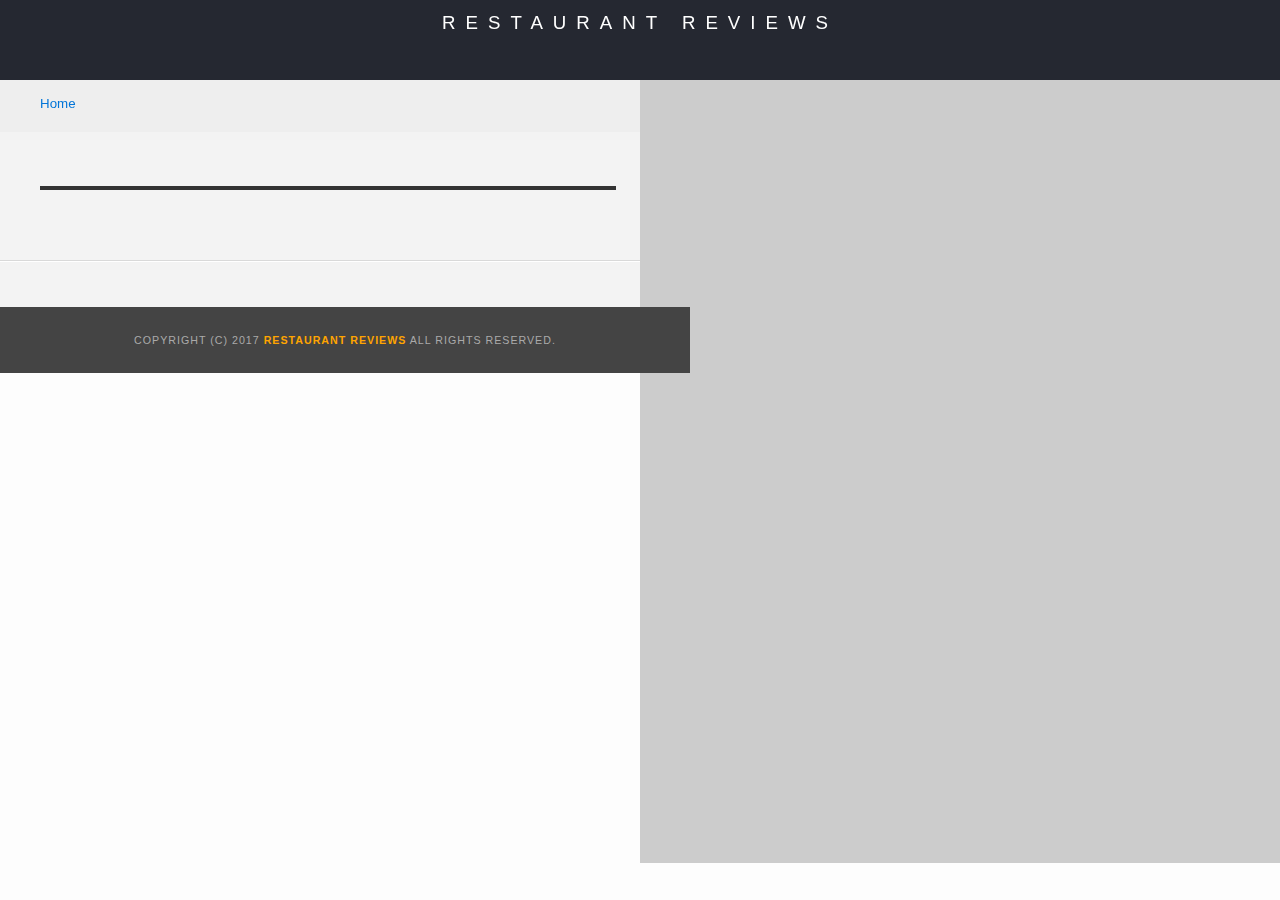
<file: restaurant.html>
<!DOCTYPE html>
<html>

<head>
  <meta charset="UTF-8">
  <meta name="viewport" content="width=device-width, initial-scale=1.0">
  <meta http-equiv="X-UA-Compatible" content="ie-edge">
  <!-- Normalize.css for better cross-browser consistency -->
  <link rel="stylesheet" src="//normalize-css.googlecode.com/svn/trunk/normalize.css" />
  <!-- Main CSS file -->
  <link rel="stylesheet" href="css/styles.css" type="text/css">
  <link rel="stylesheet" href="https://unpkg.com/leaflet@1.3.1/dist/leaflet.css" integrity="sha512-Rksm5RenBEKSKFjgI3a41vrjkw4EVPlJ3+OiI65vTjIdo9brlAacEuKOiQ5OFh7cOI1bkDwLqdLw3Zg0cRJAAQ==" crossorigin=""/>
  <title>Restaurant Info</title>
</head>

<body class="inside">
  <!-- Beginning header -->
  <header>
    <!-- Beginning nav -->
    <nav>
      <h1><a aria-label="Home" href="/">Restaurant Reviews</a></h1>
    </nav>
    <!-- Beginning breadcrumb -->
    <ul aria-label="Breadcrumb" id="breadcrumb" >
      <li><a href="/">Home</a></li>
    </ul>
    <!-- End breadcrumb -->
    <!-- End nav -->
  </header>
  <!-- End header -->

  <!-- Beginning main -->
  <main id="maincontent">
    <!-- Beginning map -->
    <section id="map-container">
      <div role="application" aria-label="Map" id="map"></div>
    </section>
    <!-- End map -->
    <!-- Beginning restaurant -->
    <section id="restaurant-container">
      <h1 tabindex="0" id="restaurant-name"></h1>
      <img tabindex="0" id="restaurant-img" alt="">
      <p tabindex="0" id="restaurant-cuisine"></p>
      <p tabindex="0" id="restaurant-address"></p>
      <table tabindex="0" id="restaurant-hours"></table>
    </section>
    <!-- end restaurant -->
    <!-- Beginning reviews -->
    <section id="reviews-container">
      <ul id="reviews-list"></ul>
    </section>
    <!-- End reviews -->
  </main>
  <!-- End main -->

  <!-- Beginning footer -->
  <footer id="footer">
    Copyright (c) 2017 <a href="/"><strong>Restaurant Reviews</strong></a> All Rights Reserved.
  </footer>
  <!-- End footer -->
  <script src="https://unpkg.com/leaflet@1.3.1/dist/leaflet.js" integrity="sha512-/Nsx9X4HebavoBvEBuyp3I7od5tA0UzAxs+j83KgC8PU0kgB4XiK4Lfe4y4cgBtaRJQEIFCW+oC506aPT2L1zw==" crossorigin=""></script>
  <!-- Beginning scripts -->
  <!-- Database helpers -->
  <script type="text/javascript" src="js/dbhelper.js"></script>
  <!-- Main javascript file -->
  <script type="text/javascript" src="js/restaurant_info.js"></script>
  <!-- Google Maps -->
 <!--  <script async defer src="https://maps.googleapis.com/maps/api/js?key=AIzaSyA_tKbW6A5pQ-eupxI56myUnHLqYCzOjKo&libraries=places&callback=initMap"></script> -->
  <!-- End scripts -->

</body>

</html>
</file>
<file: css/styles.css>
@charset "utf-8";
/* CSS Document */

body,td,th,p{
	font-family: Arial, Helvetica, sans-serif;
	font-size: 10pt;
	color: #333;
	line-height: 1.5;
}
body {
	background-color: #fdfdfd;
	margin: 0;
	position:relative;
}
ul, li {
	font-family: Arial, Helvetica, sans-serif;
	font-size: 10pt;
	color: #333;
}
a {
	color: orange;
	text-decoration: none;
}
a:hover, a:focus {
	color: #3397db;
	text-decoration: none;
}
a img{
	border: none 0px #fff;
}
h1, h2, h3, h4, h5, h6 {
  font-family: Arial, Helvetica, sans-serif;
  margin: 0 0 20px;
}
article, aside, canvas, details, figcaption, figure, footer, header, hgroup, menu, nav, section {
	display: block;
}
#maincontent {
  background-color: #f3f3f3;
  min-height: 100%;
}
#footer {
  background-color: #444;
  color: #aaa;
  font-size: 8pt;
  letter-spacing: 1px;
  padding: 25px;
  text-align: center;
  text-transform: uppercase;
}
/* ====================== Navigation ====================== */
nav {
  width: 100%;
  height: 80px;
  background-color: #252831;
  text-align:center;
}
nav h1 {
  margin: auto;
}
nav h1 a {
  color: #fff;
  font-size: 14pt;
  font-weight: 200;
  letter-spacing: 10px;
  text-transform: uppercase;
}
#breadcrumb {
    padding: 10px 40px 16px;
    list-style: none;
    background-color: #eee;
    font-size: 17px;
    margin: 0;
    width: calc(50% - 80px);
}

/* Display list items side by side */
#breadcrumb li {
    display: inline;
}

/* Add a slash symbol (/) before/behind each list item */
#breadcrumb li+li:before {
    padding: 8px;
    color: black;
    content: "/\00a0";
}

/* Add a color to all links inside the list */
#breadcrumb li a {
    color: #0275d8;
    text-decoration: none;
}

/* Add a color on mouse-over */
#breadcrumb li a:hover {
    color: #01447e;
    text-decoration: underline;
}
/* ====================== Map ====================== */
#map {
  height: 400px;
  width: 100%;
  background-color: #ccc;
}
/* ====================== Restaurant Filtering ====================== */
.filter-options {
  width: 100%;
  height: 100%;
  background-color: #3397DB;
  align-items: center;
	padding: 10px 0;
}
.filter-options h2 {
  color: white;
  font-size: 1rem;
  font-weight: normal;
  line-height: 1;
  margin: 0 20px;
}
.filter-options select {
  background-color: white;
  border: 1px solid #fff;
  font-family: Arial,sans-serif;
  font-size: 11pt;
  height: 35px;
  letter-spacing: 0;
  margin: 10px;
  padding: 0 10px;
  width: 200px;
}

/* ====================== Restaurant Listing ====================== */
#restaurants-list {
  background-color: #f3f3f3;
  list-style: outside none none;
  margin: 0;
  padding: 30px 15px 60px;
  text-align: center;
	display: flex;
	flex-direction: row;
	flex-wrap: wrap;
	justify-content: center;
}
#restaurants-list li {
  background-color: #fff;
  border: 2px solid #ccc;
  font-family: Arial,sans-serif;
  margin: 15px;
  min-height: 380px;
  padding: 0 30px 25px;
  text-align: left;
  max-width: 470px;
	width: 80%
}
#restaurants-list .restaurant-img {
  background-color: #ccc;
  display: block;
  margin: 0;
  max-width: 100%;
  min-height: 248px;
  min-width: 100%;
}
#restaurants-list li h1 {
  color: #f18200;
  font-family: Arial,sans-serif;
  font-size: 14pt;
  font-weight: 200;
  letter-spacing: 0;
  line-height: 1.3;
  margin: 20px 0 10px;
  text-transform: uppercase;
}
#restaurants-list p {
  margin: 0;
  font-size: 11pt;
}
#restaurants-list li a {
  background-color: orange;
  border-bottom: 3px solid #eee;
  color: #fff;
  display: inline-block;
  font-size: 10pt;
  margin: 15px 0 0;
  padding: 8px 30px 10px;
  text-align: center;
  text-decoration: none;
  text-transform: uppercase;
}

/* ====================== Restaurant Details ====================== */
.inside header {
  position: fixed;
  top: 0;
  width: 100%;
  z-index: 1000;
}
.inside #map-container {
  background: blue none repeat scroll 0 0;
  height: 87%;
  position: fixed;
  right: 0;
  top: 80px;
  width: 50%;
}
.inside #map {
  background-color: #ccc;
  height: 100%;
  width: 100%;
}
.inside #footer {
  bottom: 0;
  position: absolute;
  width: 50%;
}
#restaurant-name {
  color: #f18200;
  font-family: Arial,sans-serif;
  font-size: 20pt;
  font-weight: 200;
  letter-spacing: 0;
  margin: 15px 0 30px;
  text-transform: uppercase;
  line-height: 1.1;
}
#restaurant-img {
	width: 90%;
}
#restaurant-address {
  font-size: 12pt;
  margin: 10px 0px;
}
#restaurant-cuisine {
  background-color: #333;
  color: #ddd;
  font-size: 12pt;
  font-weight: 300;
  letter-spacing: 10px;
  margin: 0 0 20px;
  padding: 2px 0;
  text-align: center;
  text-transform: uppercase;
	width: 90%;
}
#restaurant-container, #reviews-container {
  border-bottom: 1px solid #d9d9d9;
  border-top: 1px solid #fff;
  padding: 140px 40px 30px;
  width: 50%;
}
#restaurant-container {
  display: flex;
  flex-direction: column;
}
#reviews-container {
  padding: 30px 20px 80px;
}
#reviews-container h2 {
  color: #f58500;
  font-size: 24pt;
  font-weight: 300;
  letter-spacing: -1px;
  padding-bottom: 1pt;
}
#reviews-list {
  margin: 0;
  padding: 0;
}
#reviews-list li {
  background-color: #fff;
  border: 2px solid #f3f3f3;
  list-style-type: none;
  margin: 0 0 30px;
  overflow: hidden;
  padding: 0 20px 20px;
  position: relative;
  width: 80%;
  display: flex;
  flex-direction: column;
  flex-wrap: wrap;
}
#reviews-list li p {
  margin: 0 0 10px;
}
#restaurant-hours td {
  color: #666;
}

/*responsive*/
@media only screen and (max-width: 600px) {
  .inside {
    display: flex;
    flex-direction: row;
    width: 100vw
  }
  .inside header {
    order: 0;
    width: 100vw;
  }
  header {
    display: flex;
    flex-direction: column;
  }
  header nav {
    order: 0;
  }
  header #breadcrumb {
    order: 1;
    width: 100vw;
    padding-right: 0;
    padding-left: 0;
    text-align: center;
  }
  .inside #map-container {
    order: 2;
    top: 130px;
    position: relative;
    height: 300px;
    width: 100vw;
  }
  .inside #restaurant-container {
    order: 3;
    position: relative;
    width: 100vw;
    padding: 140px 5px 0 0;
    margin: auto;
    text-align: center;
  }
  .inside #reviews-container {
    width: 100vw;
    padding: 5px;
    margin: auto;
  }
  .inside #footer {
    order: 4;
    width: 100vw;
    padding-left: 0;
    padding-right: 0;
    padding-top: 10px;
  }
  #reviews-list {
    width: 100vw;
  }
  #reviews-container h2 {
    text-align: center;
  }
}
</file>
